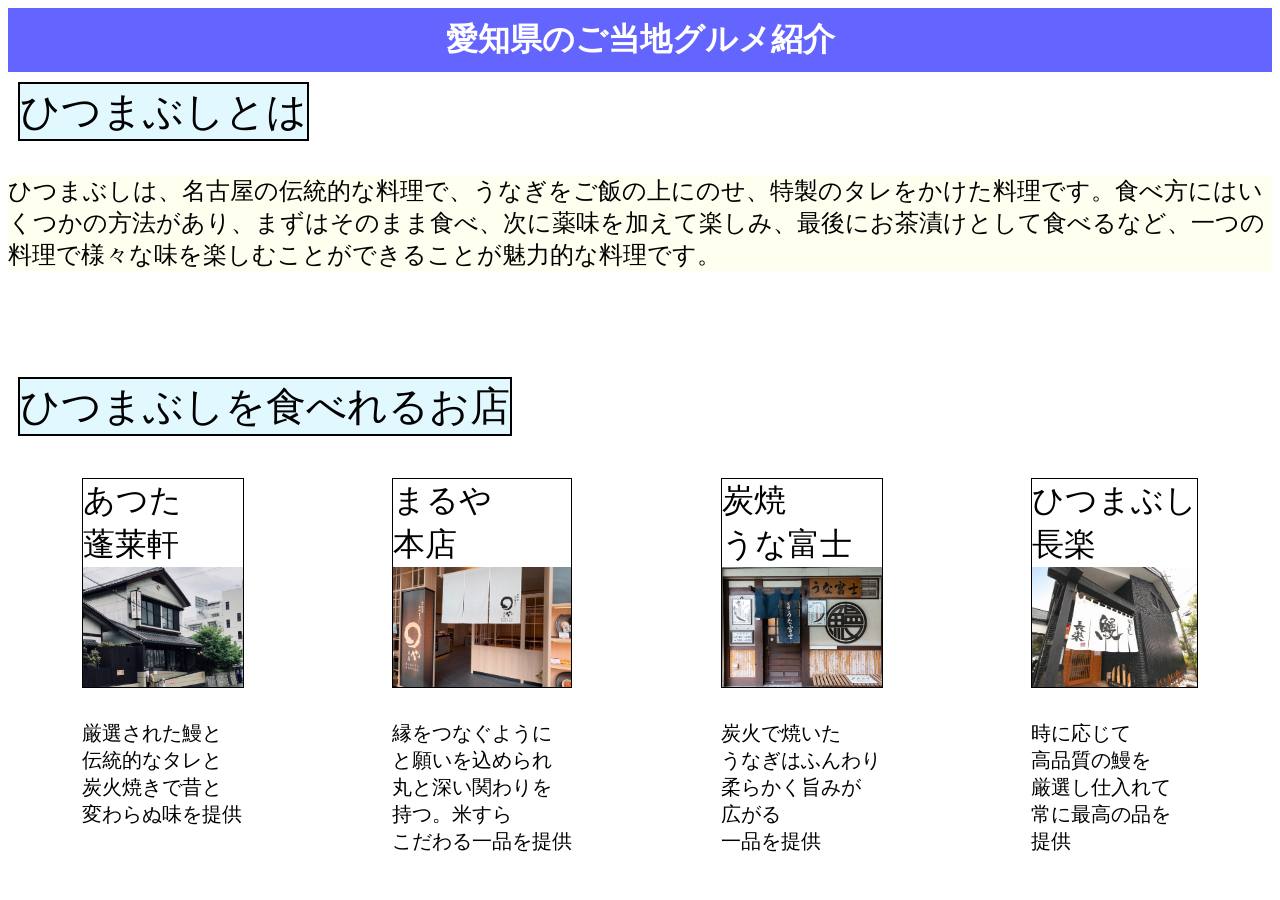
<file: hitsumabushi.html>
<!DOCTYPE html>
<html lang="jp">

<head>
    <meta charset="UTF-8">
    <meta name="viewport" content="width=device-width, initial-scale=1.0">
    <title>ひつまぶし</title>
    <link rel="stylesheet" href="style.css">

<body>
    <a href="index.html" rel="noopener">
        <p class="maintitle">愛知県のご当地グルメ紹介</p>
    </a>
    <p class="subtitle">ひつまぶしとは</p>
    <p class="naiyou">
        ひつまぶしは、名古屋の伝統的な料理で、うなぎをご飯の上にのせ、特製のタレをかけた料理です。食べ方にはいくつかの方法があり、まずはそのまま食べ、次に薬味を加えて楽しみ、最後にお茶漬けとして食べるなど、一つの料理で様々な味を楽しむことができることが魅力的な料理です。
    </p>
    <p class="subtitle">ひつまぶしを食べれるお店</p>
    <div class="shoplist">
        <div>
            <p class="shop">あつた<br>蓬莱軒<br>
                <img src="./img/hourai.jpg" alt="あつた蓬莱軒">
            </p>
            <p class="bun">厳選された鰻と<br>伝統的なタレと<br>炭火焼きで昔と<br>変わらぬ味を提供</p>
        </div>
        <div>
            <p class="shop">まるや<br>本店<br>
                <img src="./img/maruya.jpg" alt="まるや本店">
            </p>
            <p class="bun">縁をつなぐように<br>と願いを込められ<br>丸と深い関わりを<br>持つ。米すら<br>こだわる一品を提供</p>
        </div>
        <div>
            <p class="shop">炭焼<br>うな富士<br>
                <img src="./img/unafuji.jpg" alt="炭焼うな富士">
            </p>
            <p class="bun">炭火で焼いた<br>うなぎはふんわり<br>柔らかく旨みが<br>広がる<br>一品を提供</p>
        </div>
        <div>
            <p class="shop">ひつまぶし<br>長楽<br>
                <img src="./img/tyoraku.jpg" alt="ひつまぶし長楽">
            </p>
            <p class="bun">時に応じて<br>高品質の鰻を<br>厳選し仕入れて<br>常に最高の品を<br>提供</p>
        </div>
    </div>
</body>
</head>
</file>
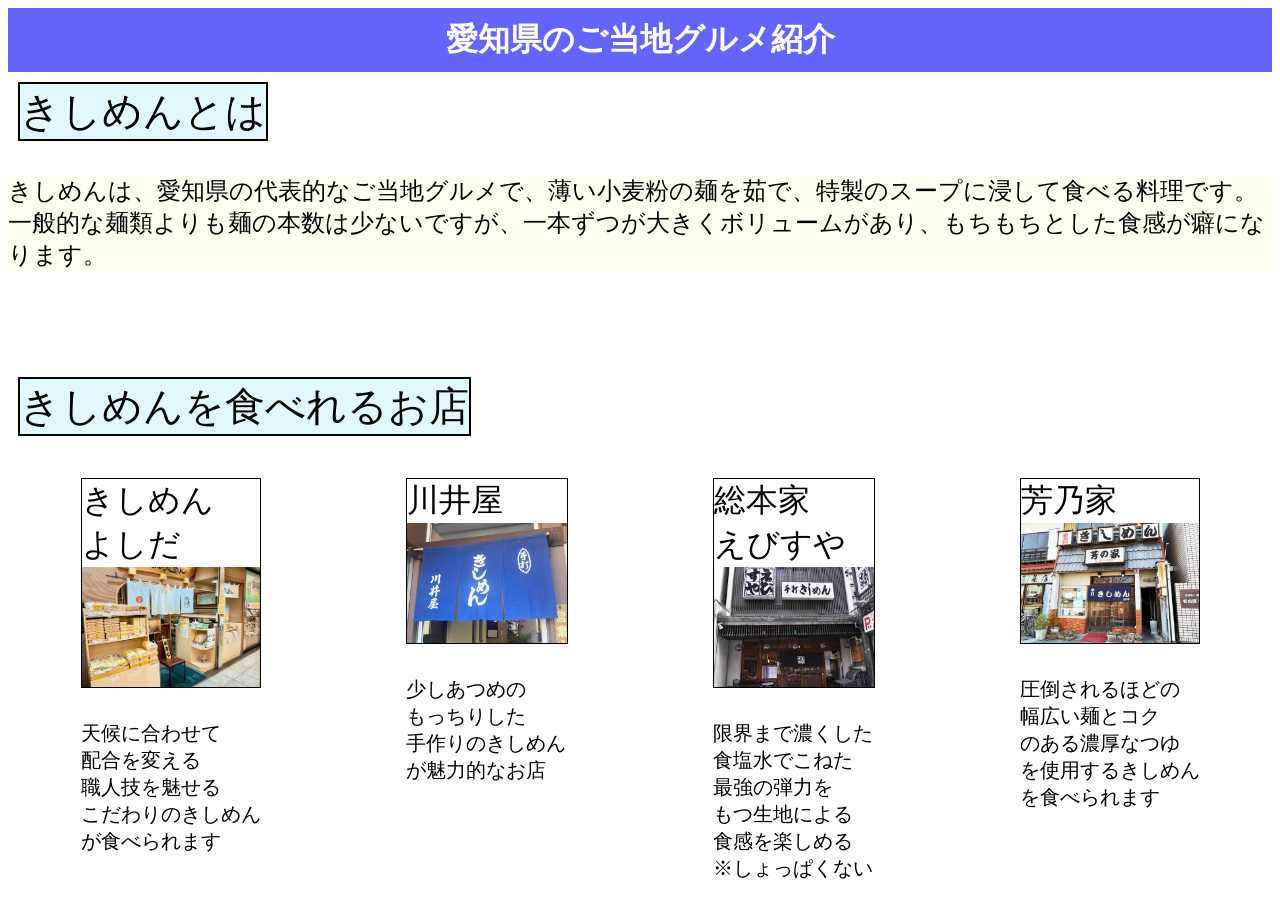
<file: kishimen.html>
<!DOCTYPE html>
<html lang="jp">
<head>
    <meta charset="UTF-8">
    <meta name="viewport" content="width=device-width, initial-scale=1.0">
    <title>きしめん</title>
    <link rel="stylesheet" href="style.css">
    <body>
        <a href="index.html" rel="noopener">
        <p class="maintitle">愛知県のご当地グルメ紹介</p>
        </a>
        <p class="subtitle">きしめんとは</p>
        <p class="naiyou">きしめんは、愛知県の代表的なご当地グルメで、薄い小麦粉の麺を茹で、特製のスープに浸して食べる料理です。一般的な麺類よりも麺の本数は少ないですが、一本ずつが大きくボリュームがあり、もちもちとした食感が癖になります。</p>
        <p class="subtitle">きしめんを食べれるお店</p>
        <div class="shoplist">
              <div>
              <p class="shop">きしめん<br>よしだ<br>
              <img src="./img/yoshida.jpg" alt="きしめんよしだ"></p>
              <p class="bun">天候に合わせて<br>配合を変える<br>職人技を魅せる<br>こだわりのきしめん<br>が食べられます</p>
              </div>
            <div>
            <p class="shop">川井屋<br>
            <img src="./img/kawaiya.jpg" alt="川井屋">
            </p>
            <p class="bun">少しあつめの<br>もっちりした<br>手作りのきしめん<br>が魅力的なお店</p>
            </div>
            <div>
            <p class="shop">総本家<br>えびすや<br>
            <img src="./img/ebisuya.jpg" alt="総本家 えびすや"></p>
            <p class="bun">限界まで濃くした<br>食塩水でこねた<br>最強の弾力を<br>もつ生地による<br>食感を楽しめる<br>※しょっぱくない</p>
            </div>
            <div>
            <p class="shop">芳乃家<br>
            <img src="./img/yoshinoya.jpg" alt="芳乃家">
            </p>
            <p class="bun">圧倒されるほどの<br>幅広い麺とコク<br>のある濃厚なつゆ<br>を使用するきしめん<br>を食べられます</p>
            </div>
        </div>
    </body>
</head>
</file>
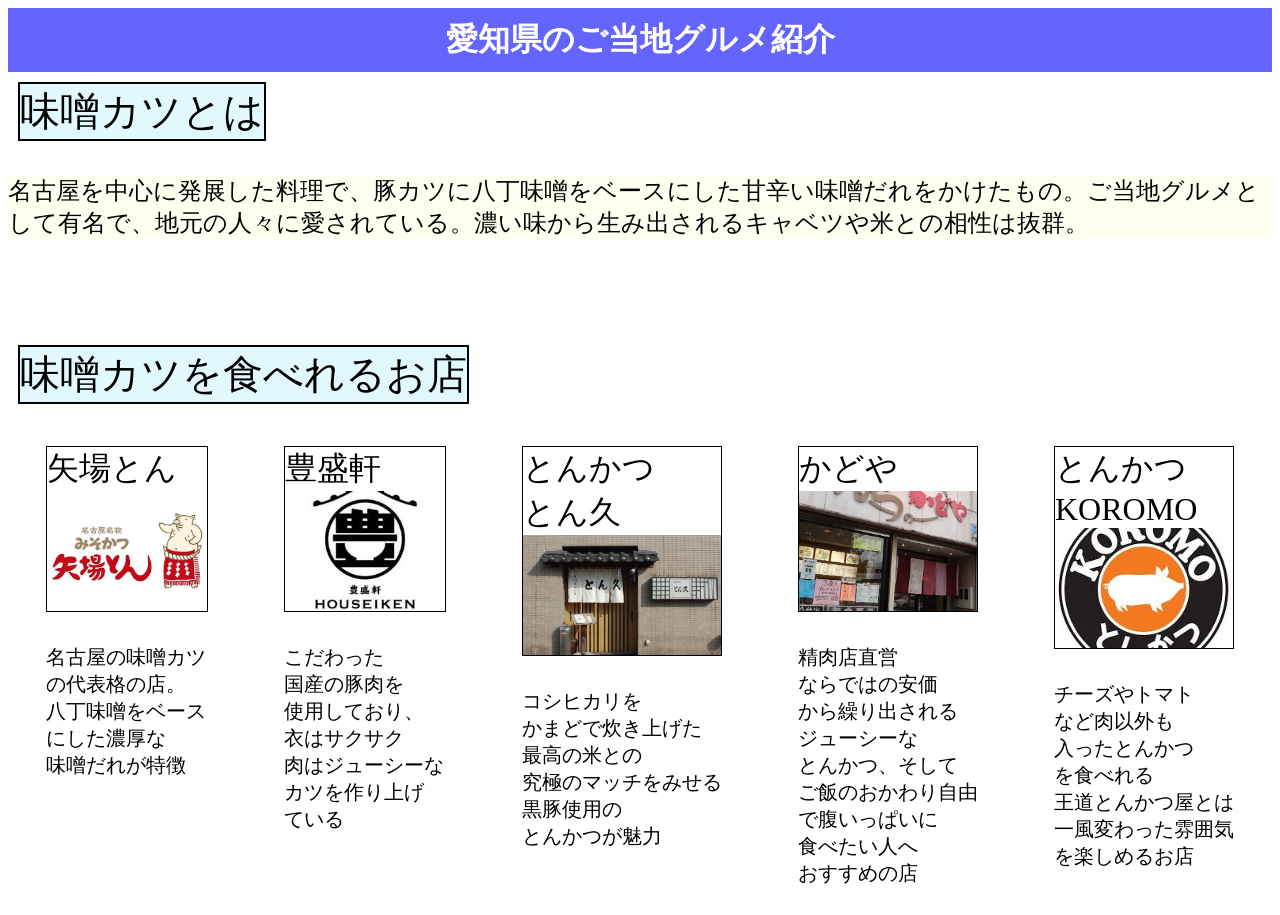
<file: miso.html>
<!DOCTYPE html>
<html lang="jp">

<head>
    <meta charset="UTF-8">
    <meta name="viewport" content="width=device-width, initial-scale=1.0">
    <title>味噌カツ</title>
    <link rel="stylesheet" href="style.css">

<body>
    <a href="index.html" rel="noopener">
    <p class="maintitle">愛知県のご当地グルメ紹介</p>
    </a>
    <p class="subtitle">味噌カツとは</p>
    <p class="naiyou">名古屋を中心に発展した料理で、豚カツに八丁味噌をベースにした甘辛い味噌だれをかけたもの。ご当地グルメとして有名で、地元の人々に愛されている。濃い味から生み出されるキャベツや米との相性は抜群。
    </p>
    <p class="subtitle">味噌カツを食べれるお店</p>
    <div class="shoplist">
        <div>
            <p class="shop">矢場とん<br>
                <a href="https://www.google.com/goto?url=CAESUAHrOzAVKajckpQIYg4fwTt5CcBZnFxFOCQQA8tsSRh7oRt6U0FIqsNkW-OXclPcnG6U2cknfL4Tx6zeK3gjPdAl2TNvYMGLAqLjZDQL8XKv" target="_blank" rel="noopener">
                <img src="./img/yabaton.jpg" alt="矢場とん">
                </a>
            </p>
            <p class="bun">名古屋の味噌カツ<br>の代表格の店。<br>八丁味噌をベース<br>にした濃厚な<br>味噌だれが特徴</p>
        </div>
        <div>
            <p class="shop">豊盛軒<br>
                <a href="https://www.google.com/goto?url=CAESZQHrOzAVw3sJ0ar9h-kwv3F-DJz8VCngD_vDiQTAHKgZfI8KF61aTml6akCw-k5tMsfWirY80W7WQBkS7agZI3_96p59lagENaI-190sUmqWxgZTl_gx6t8jf3nr90R5pPU6zJqh" target="_blank" rel="noopener">
                <img src="./img/houseiken.jpg" alt="豊盛軒">
                </a>
            </p>
            <p class="bun">こだわった<br>国産の豚肉を<br>使用しており、<br>衣はサクサク<br>肉はジューシーな<br>カツを作り上げ<br>ている</p>
        </div>
        <div>
            <p class="shop">とんかつ<br>
                とん久<br>
                <a href="https://www.google.com/goto?url=CAESUgHrOzAVR88KHayydQWENZIwb3JfTBZ0FzOeHjSSaRwMslaK_gASL46iVHk0uUpxKurIqcEJBzvBJ35kQBjjpQuWy7Q1MWQuwoWV8cy4pYQCBlI" target="_blank" rel="noopener">
                <img src="./img/tonkyu.jpg" alt="とんかつ とん久">
                </a>
            </p>
            <p class="bun">コシヒカリを<br>かまどで炊き上げた<br>最高の米との<br>究極のマッチをみせる<br>黒豚使用の<br>とんかつが魅力</p>
        </div>
        <div>
            <p class="shop">かどや<br>
                <a href="https://www.google.com/goto?url=CAESaQHrOzAVosQKLQk8GxnyFiGiWeqBrcLUiaxmoI6huQu3quQf9NGVdR7QY_xdFnbRKJoNI3Mz5i-6qay01eEFqY1saX7CSLu44P1Bmk3Wc-TvtP466oDeKKpeSJQWdGIpfXVUJePdMHvU2Q" target="_blank" rel="noopener">
                <img src="./img/kadoya.jpg" alt="かどや">
                </a>
            </p>
            <p class="bun">精肉店直営<br>ならではの安価<br>から繰り出される<br>ジューシーな<br>とんかつ、そして<br>ご飯のおかわり自由<br>で腹いっぱいに<br>食べたい人へ<br>おすすめの店</p>
        </div>
        <div>
            <p class="shop">とんかつ<br>
                KOROMO<br>
                <a href="https://www.google.com/goto?url=CAESXwHrOzAVJhcAUxQsOQdV9B7TCaxiiE_GyNYY4d1w6EbjGLit1X4I9z2swTAnwplkRiDfAMfvskcwcj0VtqgiamlAGJriGvwvKk5Oe9lVUeGSiM2-cOtP_lDkj-M0NRv6" target="_blank" rel="noopener">
                <img src="./img/koromo.jpg" alt="とんかつ KOROMO">
                </a>
            </p>
            <p class="bun">チーズやトマト<br>など肉以外も<br>入ったとんかつ<br>を食べれる<br>王道とんかつ屋とは<br>一風変わった雰囲気<br>を楽しめるお店</p>
        </div>
    </div>
</body>
</head>
</file>
<file: style.css>
.maintitle {
    font-size: 2em;
    font-weight: bold;
    color: white;
    text-align: center;
    margin: 0px;
    background-color: rgb(100, 100, 255);
    padding: 10px;
}

.maincontent {
    font-size: 40px;
    display: flex;
    justify-content: space-around;
}

.gazou {
    display: flex;
    justify-content: space-around;
}

.subtitle {
    display: inline-block;
    font-size: 2.5em;
    background-color: rgb(225, 248, 255);
    border: solid 2px black;
    margin: 10px;
}

.naiyou {
    font-size: 1.5em;
    background-color: rgb(255, 255, 240);
    margin-bottom: 4em;
}

.shoplist {
    /* overflow-x: scroll; */
    display: flex;
    justify-content: space-around;
    font-size: 2em;
    /* white-space: nowrap; */
}

.shop {
    border: 1px solid black;
    display: flex;
    flex-direction: column;
    justify-content: space-between;
}

img {
    width: 100%;
    height: 120px;
    object-fit: cover;
    display: block;
    aspect-ratio: 4/3;
}

.bun{
    font-size: 20px;
}

.zenbun{
    font-size: 30px;
    background-color: rgb(255, 255, 240);
}

a {
  text-decoration: none;
}

a:hover {
  text-decoration: underline;
}

@keyframes shake {
  0% { transform: translate(0, 0); }
  10% { transform: translate(-5px, -5px); }
  20% { transform: translate(5px, 5px); }
  30% { transform: translate(-5px, 5px); }
  40% { transform: translate(5px, -5px); }
  50% { transform: translate(-3px, -3px); }
  60% { transform: translate(3px, 3px); }
  70% { transform: translate(-3px, 3px); }
  80% { transform: translate(3px, -3px); }
  90% { transform: translate(-1px, -1px); }
  100% { transform: translate(0, 0); }
}

.shake-effect {
  animation: shake 0.5s ease-in-out infinite;
}

@media screen and (max-width: 768px) {
  .shoplist {
    flex-direction: column;
    align-items: center;
  }
}
</file>
